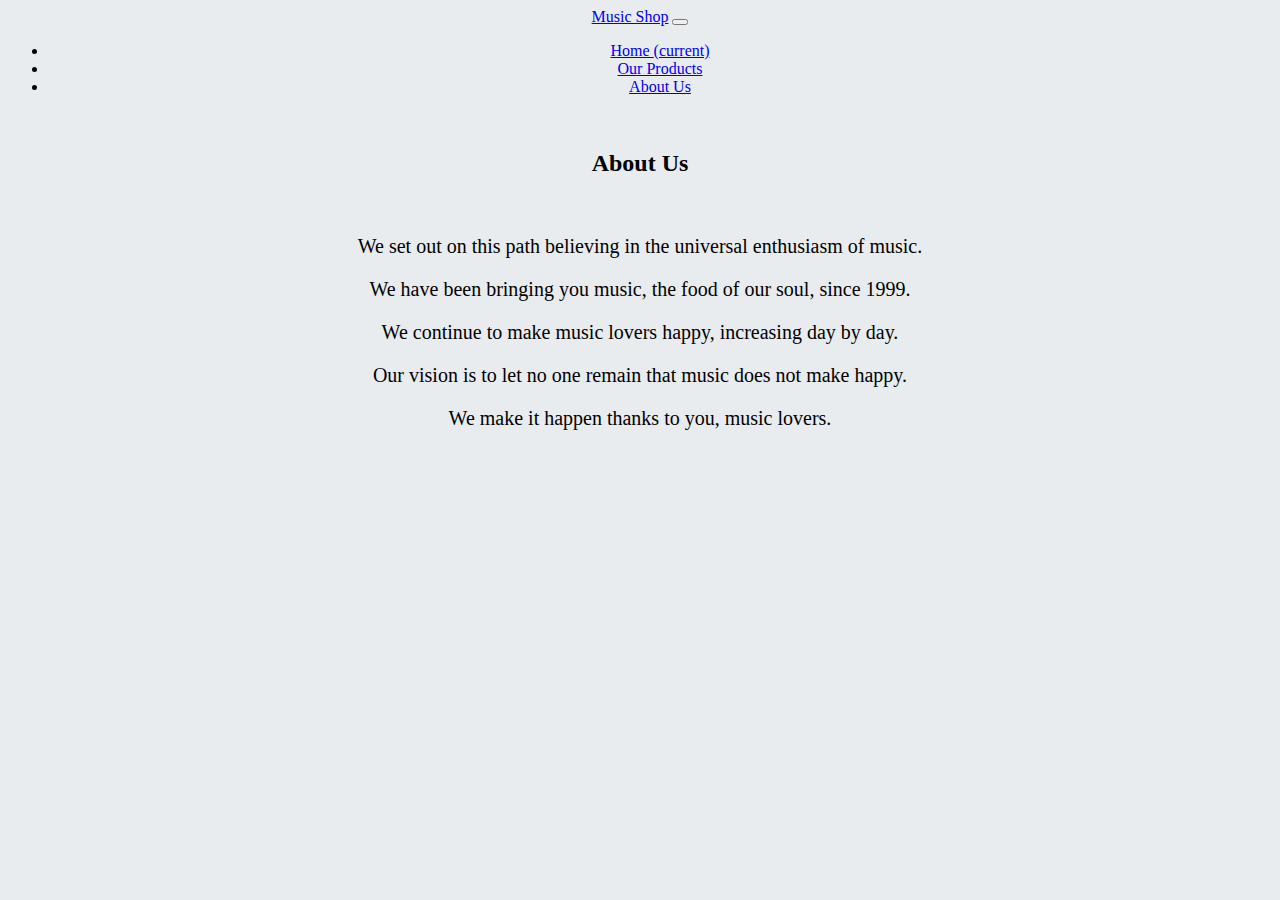
<file: aboutus.html>
<!doctype html>
<html lang="en">
  <head>
    <!-- Required meta tags -->
    <meta charset="utf-8">
    <meta name="viewport" content="width=device-width, initial-scale=1, shrink-to-fit=no">

    <!-- Bootstrap CSS -->
    <link rel="stylesheet" href="https://cdn.jsdelivr.net/npm/bootstrap@4.5.3/dist/css/bootstrap.min.css" integrity="sha384-TX8t27EcRE3e/ihU7zmQxVncDAy5uIKz4rEkgIXeMed4M0jlfIDPvg6uqKI2xXr2" crossorigin="anonymous">

    <title>Hello, world!</title>
    <link rel="stylesheet" href="music.css">
  </head>
  <body style="background-color: #E9ECEF;">

    <!--***************************** NAVBAR ************************-->
    <nav class="navbar navbar-expand-lg  bg-dark ">
        <a class="navbar-brand text-danger" href="index.html">Music Shop</a>
        <button class="navbar-toggler" type="button" data-toggle="collapse" data-target="#navbarNav" aria-controls="navbarNav" aria-expanded="false" aria-label="Toggle navigation">
          <span class="navbar-toggler-icon"></span>
        </button>
        <div class="collapse navbar-collapse " id="navbarNav">
          <ul class="navbar-nav ">
            <li class="nav-item active">
              <a class="nav-link text-light" href="index.html">Home <span class="sr-only">(current)</span></a>
            </li>
            <li class="nav-item">
              <a class="nav-link text-light" href="products.html">Our Products</a>
            </li>
            <li class="nav-item">
              <a class="nav-link text-light" href="aboutus.html">About Us</a>
            </li>
            
          </ul>
        </div>
      </nav>

      <!---------------------------------------Hakkimizda-------------------------->
  <body class="junbort text-center" >
    <br>
      
        <H2 >About Us</H2>
        <br>
        <p>We set out on this path believing in the universal enthusiasm of music.</p>
        <p>We have been bringing you music, the food of our soul, since 1999.</p>
        <p>We continue to make music lovers happy, increasing day by day.</p>
        <p>Our vision is to let no one remain that music does not make happy.</p>
        <p>We make it happen thanks to you, music lovers.</p>
        
  </body>

    <!-- Optional JavaScript; choose one of the two! -->

    <!-- Option 1: jQuery and Bootstrap Bundle (includes Popper) -->
    <script src="https://code.jquery.com/jquery-3.5.1.slim.min.js" integrity="sha384-DfXdz2htPH0lsSSs5nCTpuj/zy4C+OGpamoFVy38MVBnE+IbbVYUew+OrCXaRkfj" crossorigin="anonymous"></script>
    <script src="https://cdn.jsdelivr.net/npm/bootstrap@4.5.3/dist/js/bootstrap.bundle.min.js" integrity="sha384-ho+j7jyWK8fNQe+A12Hb8AhRq26LrZ/JpcUGGOn+Y7RsweNrtN/tE3MoK7ZeZDyx" crossorigin="anonymous"></script>

    <!-- Option 2: jQuery, Popper.js, and Bootstrap JS
    <script src="https://code.jquery.com/jquery-3.5.1.slim.min.js" integrity="sha384-DfXdz2htPH0lsSSs5nCTpuj/zy4C+OGpamoFVy38MVBnE+IbbVYUew+OrCXaRkfj" crossorigin="anonymous"></script>
    <script src="https://cdn.jsdelivr.net/npm/popper.js@1.16.1/dist/umd/popper.min.js" integrity="sha384-9/reFTGAW83EW2RDu2S0VKaIzap3H66lZH81PoYlFhbGU+6BZp6G7niu735Sk7lN" crossorigin="anonymous"></script>
    <script src="https://cdn.jsdelivr.net/npm/bootstrap@4.5.3/dist/js/bootstrap.min.js" integrity="sha384-w1Q4orYjBQndcko6MimVbzY0tgp4pWB4lZ7lr30WKz0vr/aWKhXdBNmNb5D92v7s" crossorigin="anonymous"></script>
    -->
  </body>
</html>
</file>
<file: music.css>
p {
    font-size: 20px;
}
.junbort{
    text-align: center;
}

.bosluk{
    margin-top: 30px;
  }
</file>
